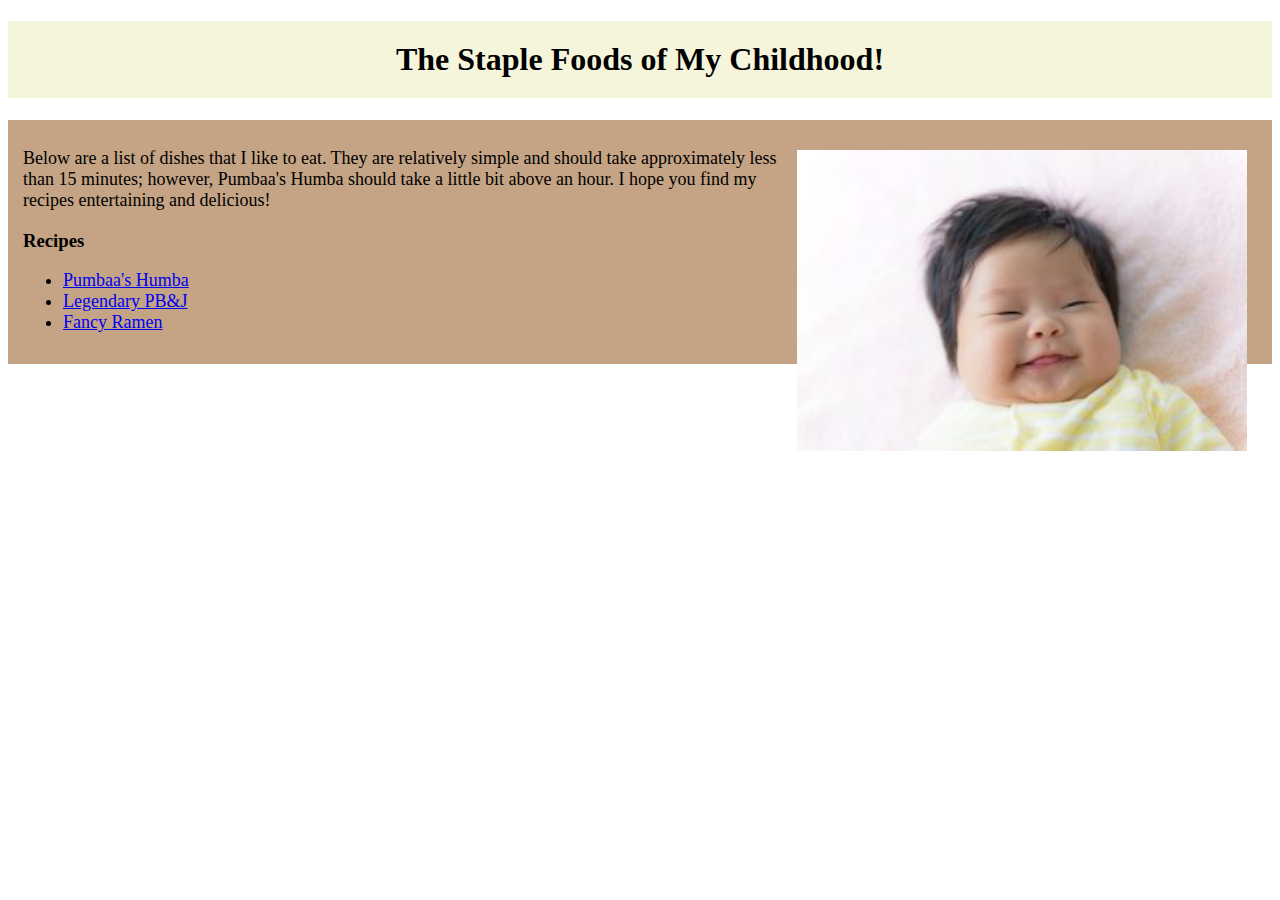
<file: index.html>
<!DOCTYPE html>
<html lang="en">
    <head>
        <meta charset="utf-8">
        <meta http-equiv="X-UA-Compatible" content="IE=edge">
        <meta name="viewport" content="width=device-width, initial-scale=1.0">
        <title>Basic Recipe List</title>
        <link rel="stylesheet" type="text/css" href="style.css">
    </head>

    <body>
        <h1>The Staple Foods of My Childhood!</h1>
        <div class="bck">
        <img src="img/baby.jpeg" alt="random asian baby">

            <p>
            Below are a list of dishes that I like to eat. They are relatively simple and should take approximately less than 15 minutes; however, Pumbaa's Humba should take a little bit above an hour. I hope you find 
            my recipes entertaining and delicious!
            </p>

        <h3>Recipes</h3>
            <ul>
                <li><a href="recipes/humba.html">Pumbaa's Humba</a></li>
                <li><a href="recipes/pbj.html">Legendary PB&J</a></li>
                <li><a href="recipes/fancyramen.html">Fancy Ramen</a></li>
            </ul>
        </div>
    </body>

    
</html>
</file>
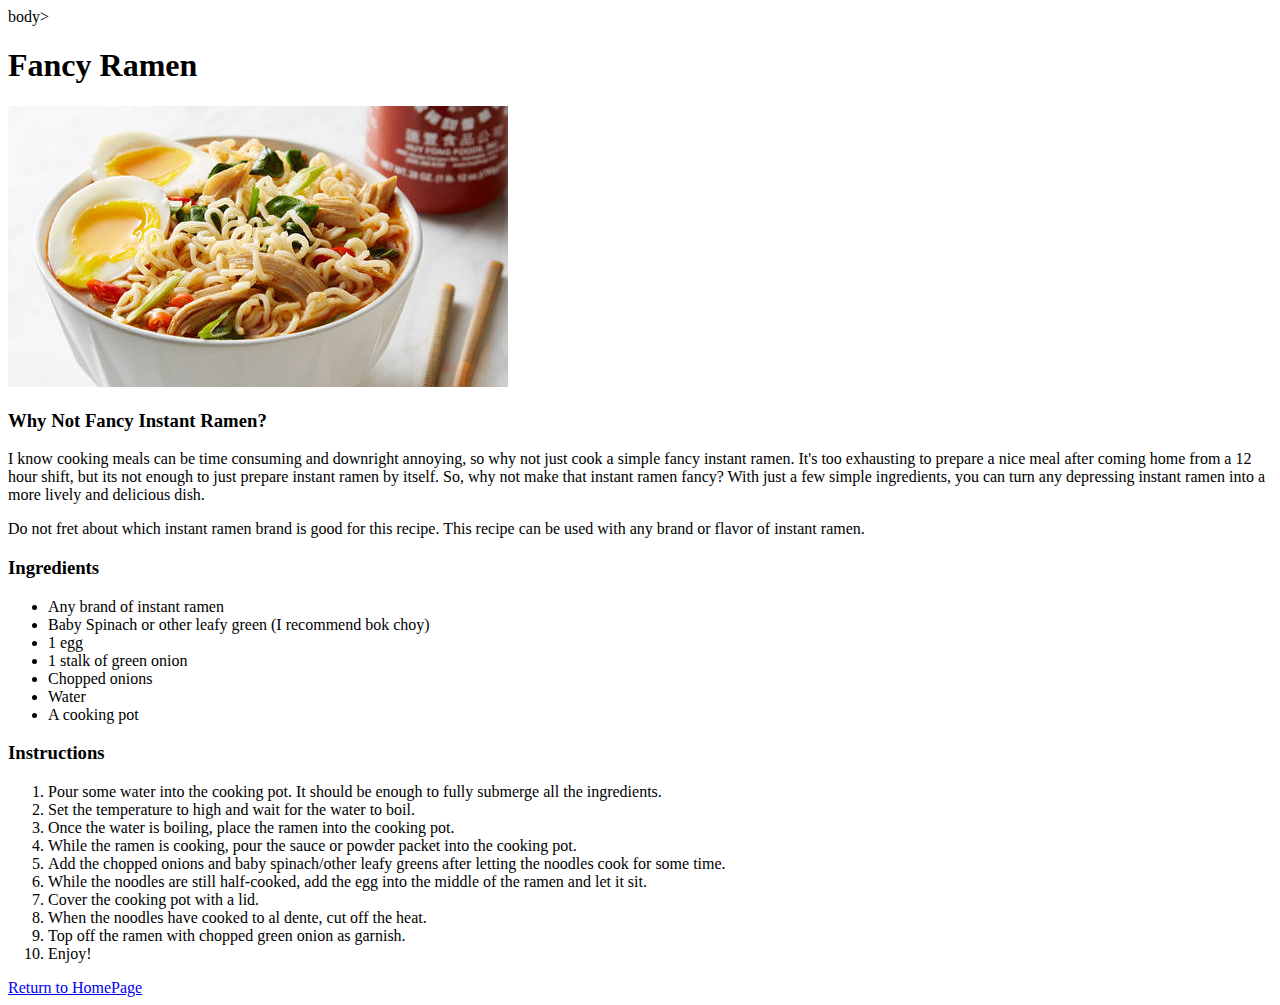
<file: recipes/fancyramen.html>
<!DOCTYPE html>
<html lang="en">
    <head>
        <meta charset="utf-8">
        <title>Fancy Ramen</title>
    </head>

    body>
        <h1>Fancy Ramen</h1>
        <img src="img/ramen.jpeg" alt="ramen">

        <h3>Why Not Fancy Instant Ramen?</h3>
            <p>
            I know cooking meals can be time consuming and downright annoying, so why not just cook a simple fancy instant ramen. It's too exhausting to prepare a nice meal after coming home from a 12 hour shift, but
            its not enough to just prepare instant ramen by itself. So, why not make that instant ramen fancy? With just a few simple ingredients, you can turn any depressing instant ramen into a more lively and delicious dish.
            </p>

            <p>
            Do not fret about which instant ramen brand is good for this recipe. This recipe can be used with any brand or flavor of instant ramen. 
            </p>
        
        <h3>Ingredients</h3>
            <ul>
                <li>Any brand of instant ramen</li>
                <li>Baby Spinach or other leafy green (I recommend bok choy)</li>
                <li>1 egg</li>
                <li>1 stalk of green onion</li>
                <li>Chopped onions</li>
                <li>Water</li>
                <li>A cooking pot</li>
            </ul>
        
        <h3>Instructions</h3>
            <ol>
                <li>Pour some water into the cooking pot. It should be enough to fully submerge all the ingredients.</li>
                <li>Set the temperature to high and wait for the water to boil.</li>
                <li>Once the water is boiling, place the ramen into the cooking pot.</li>
                <li>While the ramen is cooking, pour the sauce or powder packet into the cooking pot.</li>
                <li>Add the chopped onions and baby spinach/other leafy greens after letting the noodles cook for some time.</li>
                <li>While the noodles are still half-cooked, add the egg into the middle of the ramen and let it sit.</li>
                <li>Cover the cooking pot with a lid.</li>
                <li>When the noodles have cooked to al dente, cut off the heat.</li>
                <li>Top off the ramen with chopped green onion as garnish.</li>
                <li>Enjoy!</li>
            </ol>

        <a href="../index.html">Return to HomePage</a>
</body>
</html>
</file>
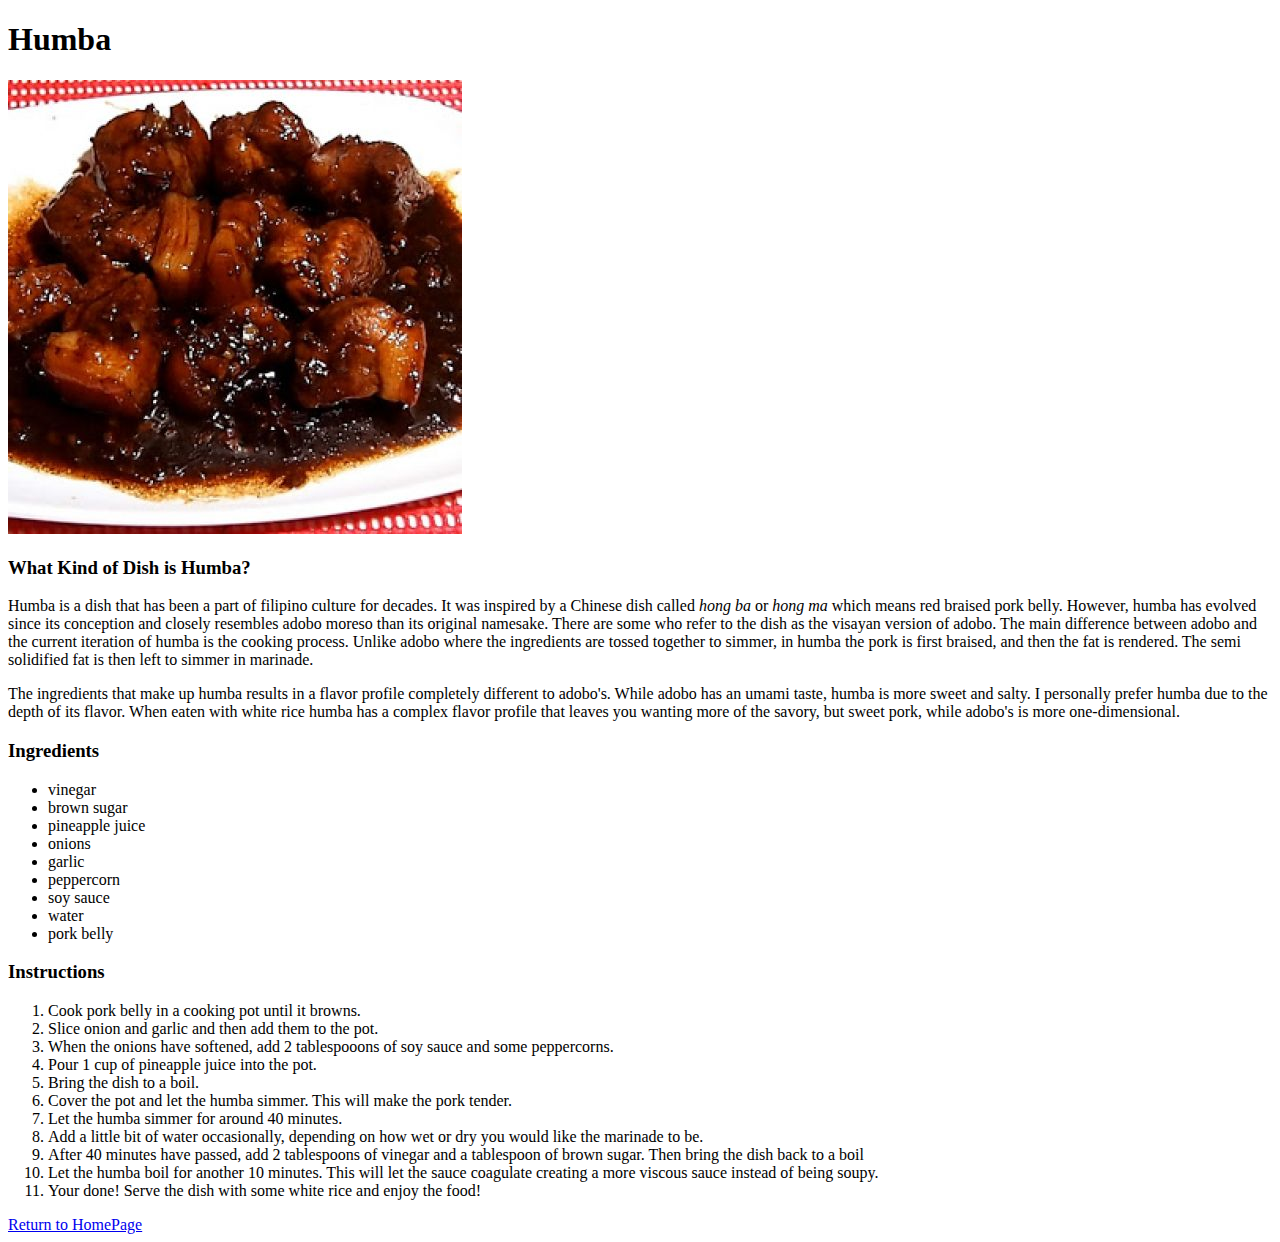
<file: recipes/humba.html>
<!DOCTYPE html>
<html lang="en">
    <head>
        <meta charset="utf-8">
        <title>Pumbaa's Humba</title>
    </head>

    <body>
        <h1>Humba</h1>
        <img src="img/humba.jpeg" alt="humba dish">
        <h3>What Kind of Dish is Humba?</h3>
        <p>Humba is a dish that has been a part of filipino culture for decades. It was inspired by a Chinese dish called <em>hong ba</em> or <em>hong ma</em> which means red braised pork belly. However, humba has evolved 
            since its conception and closely resembles adobo moreso than its original namesake. There are some who refer to the dish as the visayan version of adobo. The main difference between adobo and the current iteration of 
            humba is the cooking process. Unlike adobo where the ingredients are tossed together to simmer, in humba the pork is first braised, and then the fat is rendered. The semi solidified fat is then left 
            to simmer in marinade.
        </p> 

        <p>The ingredients that make up humba results in a flavor profile completely different to adobo's. While adobo has an umami taste, humba is more sweet and salty. I personally prefer humba due to the depth of its flavor.
            When eaten with white rice humba has a complex flavor profile that leaves you wanting more of the savory, but sweet pork, while adobo's is more one-dimensional. 
         </p>

        <h3>Ingredients</h3>
        <ul>
            <li>vinegar</li>
            <li>brown sugar</li>
            <li>pineapple juice</li>
            <li>onions</li>
            <li>garlic</li>
            <li>peppercorn</li>
            <li>soy sauce</li>
            <li>water</li>
            <li>pork belly</li>
        </ul>
        <h3>Instructions</h3>
        <ol>
            <li>Cook pork belly in a cooking pot until it browns.</li>
            <li>Slice onion and garlic and then add them to the pot.</li>
            <li>When the onions have softened, add 2 tablespooons of soy sauce and some peppercorns.</li>
            <li>Pour 1 cup of pineapple juice into the pot.</li>
            <li>Bring the dish to a boil.</li>
            <li>Cover the pot and let the humba simmer. This will make the pork tender.</li>
            <li>Let the humba simmer for around 40 minutes.</li>
            <li>Add a little bit of water occasionally, depending on how wet or dry you would like the marinade to be.</li>
            <li>After 40 minutes have passed, add 2 tablespoons of vinegar and a tablespoon of brown sugar. Then bring the dish back to a boil</li>
            <li>Let the humba boil for another 10 minutes. This will let the sauce coagulate creating a more viscous sauce instead of being soupy.</li>
            <li>Your done! Serve the dish with some white rice and enjoy the food!</li>
        </ol>

        <a href="../index.html">Return to HomePage</a>
    </body>

</html>
</file>
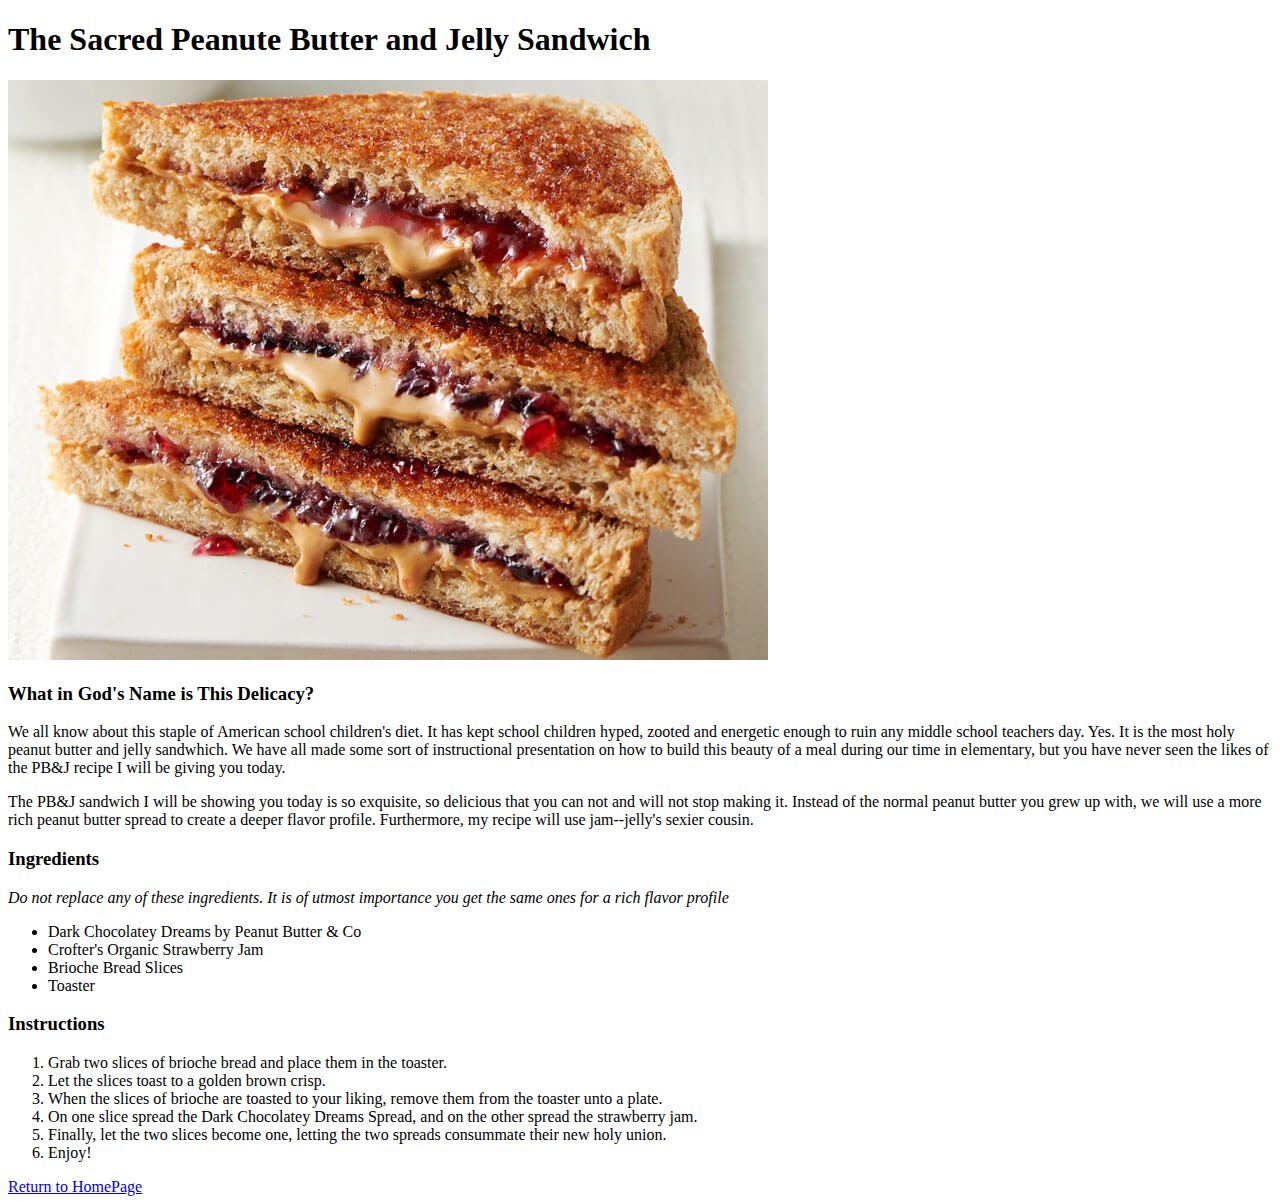
<file: recipes/pbj.html>
<!DOCTYPE html>
<html lang="en">
<head>
    <meta charset="UTF-8">
    <title>PB&J Recipe</title>
</head>
<body>
    <h1>The Sacred Peanute Butter and Jelly Sandwich</h1>
    <img src="img/pbj.jpeg" alt="peanut butter jelly sandwich">
    <h3>What in God's Name is This Delicacy?</h3>
        <p>We all know about this staple of American school children's diet. It has kept school children hyped, zooted and energetic enough to ruin any middle school teachers day. Yes. It is the most holy peanut butter and
            jelly sandwhich. We have all made some sort of instructional presentation on how to build this beauty of a meal during our time in elementary, but you have never seen the likes of the PB&J recipe I will be
            giving you today. 
        </p>

        <p>The PB&J sandwich I will be showing you today is so exquisite, so delicious that you can not and will not stop making it. Instead of the normal peanut butter you grew up with, we will use a more rich peanut butter
            spread to create a deeper flavor profile. Furthermore, my recipe will use jam--jelly's sexier cousin. 
        </p>
    
    <h3>Ingredients</h3>
    <stron><em>Do not replace any of these ingredients. It is of utmost importance you get the same ones for a rich flavor profile</em></stron>
    <ul>
        <li>Dark Chocolatey Dreams by Peanut Butter & Co</li>
        <li>Crofter's Organic Strawberry Jam</li>
        <li>Brioche Bread Slices</li>
        <li>Toaster</li>
    </ul>

    <h3>Instructions</h3>
    <ol>
        <li>Grab two slices of brioche bread and place them in the toaster.</li>
        <li>Let the slices toast to a golden brown crisp.</li>
        <li>When the slices of brioche are toasted to your liking, remove them from the toaster unto a plate.</li>
        <li>On one slice spread the Dark Chocolatey Dreams Spread, and on the other spread the strawberry jam.</li>
        <li>Finally, let the two slices become one, letting the two spreads consummate their new holy union. </li>
        <li>Enjoy!</li>
    </ol>

    <a href="../index.html">Return to HomePage</a>
</body>
</html>
</file>
<file: style.css>
h1 {
    text-align: center;
    background-color: beige;
    font-weight: bold;
    font-family: "Times New Roman";
    font-size: 32px;
    padding: 20px 20px 20px 20px;
}

img {
    height: auto;
    width: 450px;
    float: right;
    padding: 20px 10px 10px 10px;
}


p,
li {
    font-family: "Times New Roman";
    font-size: 18px;
}

.bck {
    background-color: rgb(196,164,132);
    padding: 10px 15px 15px 15px;
}
</file>
